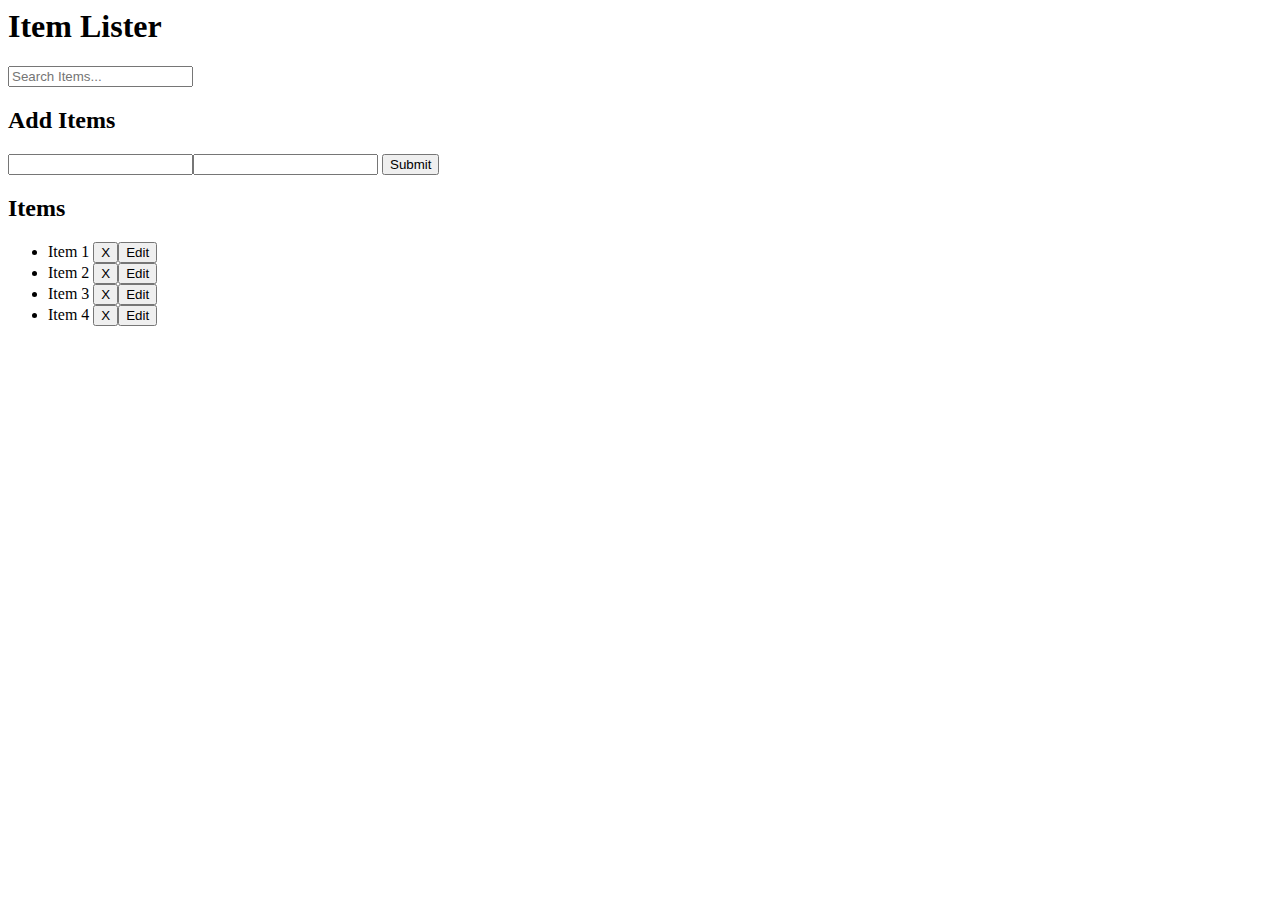
<file: index.html>
<html lang="en">
<head>
  <meta charset="UTF-8">
  <meta name="viewport" content="width=device-width, initial-scale=1.0">
  <meta http-equiv="X-UA-Compatible" content="ie=edge">
  <link rel="stylesheet" href="https://maxcdn.bootstrapcdn.com/bootstrap/4.0.0-beta/css/bootstrap.min.css" integrity="sha384-/Y6pD6FV/Vv2HJnA6t+vslU6fwYXjCFtcEpHbNJ0lyAFsXTsjBbfaDjzALeQsN6M" crossorigin="anonymous">
  <title>Item Lister</title>
</head>
<body>
<header id="main-header" class="bg-success text-white p-4 mb-3">
  <div class="container">
    <div class="row">
      <div class="col-md-6">
          <h1 id="header-title">Item Lister</h1>
      </div>
      <div class="col-md-6 align-self-center">
          <input type="text" class="form-control" id="filter" placeholder="Search Items...">
      </div>
    </div>
  </div>
</header>
<div class="container">
 <div id="main" class="card card-body">
  <h2 class="title">Add Items</h2>
  <form id="addForm" class="form-inline mb-3">
    <input type="text" class="form-control mr-2" id="item">
    <input type="submit" class="btn btn-dark" value="Submit">
  </form>
  <h2 class="title">Items</h2>
  <ul id="items" class="list-group">
    <li class="list-group-item">Item 1 <button class="btn btn-danger btn-sm float-right delete">X</button></li>
    <li class="list-group-item">Item 2 <button class="btn btn-danger btn-sm float-right delete">X</button></li>
    <li class="list-group-item">Item 3 <button class="btn btn-danger btn-sm float-right delete">X</button></li>
    <li class="list-group-item">Item 4 <button class="btn btn-danger btn-sm float-right delete">X</button></li>
  </ul>
 </div>
</div>
</body>
<script src="index.js"></script>
</html>
</file>
